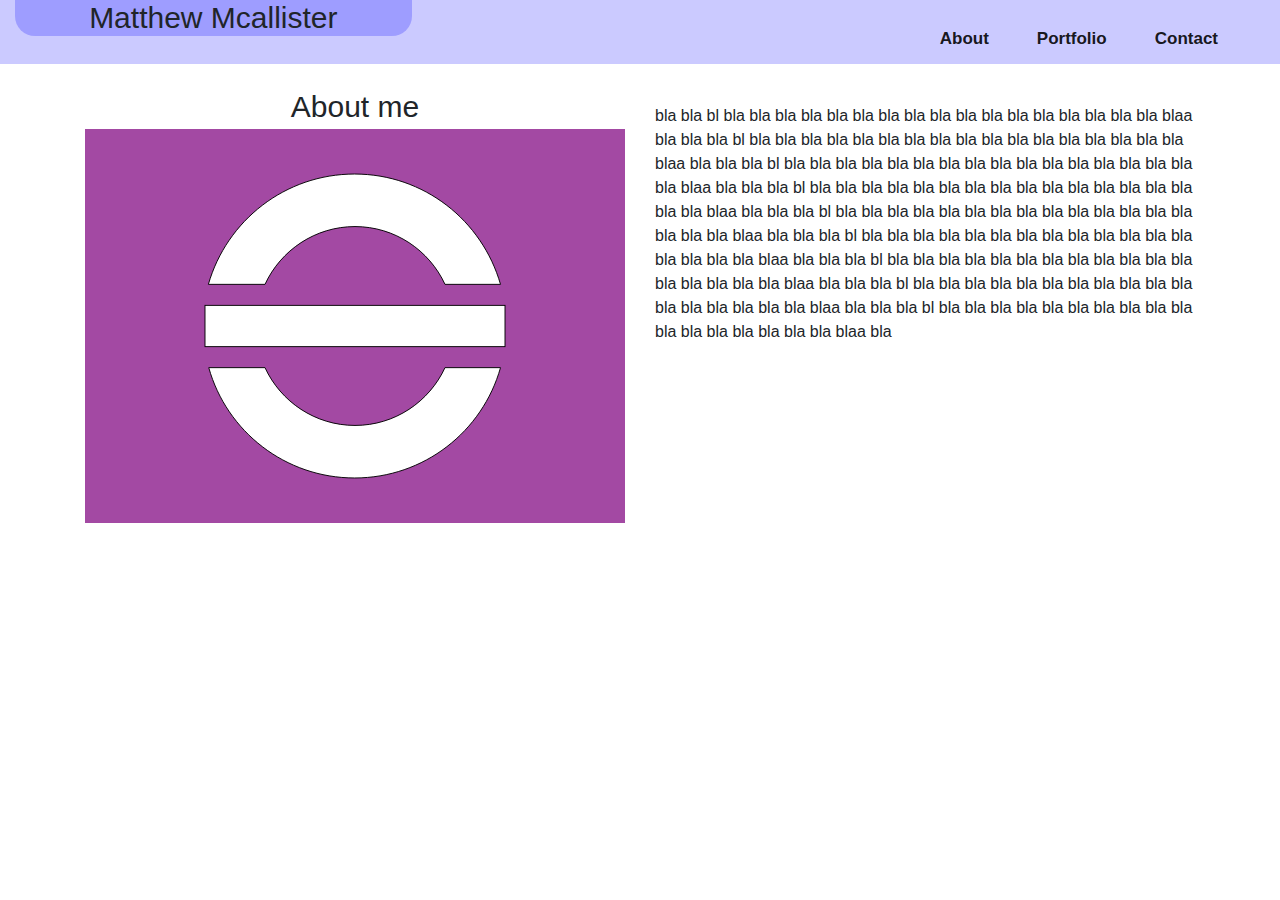
<file: index.html>
<!DOCTYPE html>
<html>
    <head>
        <meta name="viewport" content="width=device-width, initial-scale=1, shrink-to-fit=no">
        <link rel="stylesheet" href="https://stackpath.bootstrapcdn.com/bootstrap/4.4.1/css/bootstrap.min.css" 
        integrity="sha384-Vkoo8x4CGsO3+Hhxv8T/Q5PaXtkKtu6ug5TOeNV6gBiFeWPGFN9MuhOf23Q9Ifjh" crossorigin="anonymous">
        <link rel="stylesheet" type="text/css" href="style.css">
    </head>
    <body>

        <!--Heading and navbar-->
        <div class="container-fluid sticky-top">
            <div class="row">
              <div class="col-md-4 topfortitle">
                <h1 class="toptitle">
                    Matthew Mcallister
                </h1>
              </div>

              <div class="col-md topfortitle">
                <div class="col">
                    <div class="container">
                      <div class="row navbb">
                        <nav class="navbar navbar-light">
                              <a href="index.html" class="navbar-brand links">About</a>
                        </nav>
                        <nav class="navbar navbar-light">
                              <a href="portfolio.html" class="navbar-brand links">Portfolio</a>
                        </nav>
                        <nav class="navbar navbar-light">
                              <a href="contract.html" class="navbar-brand links">Contact</a>
                        </nav>
                      </div>
                    </div>
                </div>
              </div>

            </div>
        </div>

          <!--about info-->
        <div class="container">
          <div class="row">
              <div class="col-md-6 largepageelement">
                  <div class="subtitle">
                      About me
                  </div>
                  <div class="imagething">
                    <img src="./image/about_me.svg">
                  </div>
              </div>
              <div class="col-md-6 largepageelement">
                  <p class="largepageelement">
                      bla bla bl bla bla bla bla bla bla bla bla bla bla bla bla bla bla bla bla bla blaa bla
                      bla bla bl bla bla bla bla bla bla bla bla bla bla bla bla bla bla bla bla bla blaa bla
                      bla bla bl bla bla bla bla bla bla bla bla bla bla bla bla bla bla bla bla bla blaa bla
                      bla bla bl bla bla bla bla bla bla bla bla bla bla bla bla bla bla bla bla bla blaa bla
                      bla bla bl bla bla bla bla bla bla bla bla bla bla bla bla bla bla bla bla bla blaa bla
                      bla bla bl bla bla bla bla bla bla bla bla bla bla bla bla bla bla bla bla bla blaa bla
                      bla bla bl bla bla bla bla bla bla bla bla bla bla bla bla bla bla bla bla bla blaa bla
                      bla bla bl bla bla bla bla bla bla bla bla bla bla bla bla bla bla bla bla bla blaa bla
                      bla bla bl bla bla bla bla bla bla bla bla bla bla bla bla bla bla bla bla bla blaa bla
                  </p>
              </div>
          </div>
        </div>

    </body>

    
</html>
</file>
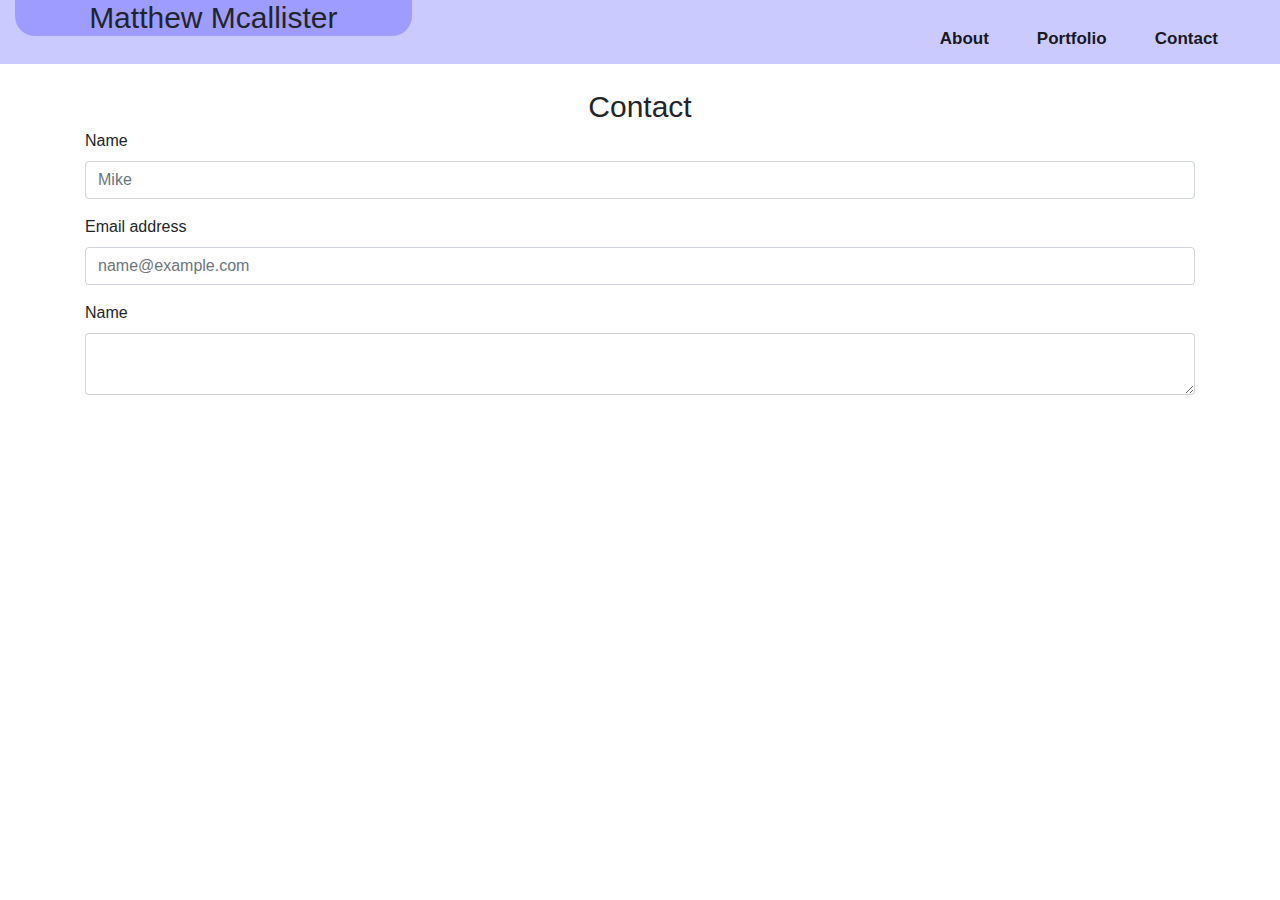
<file: contract.html>
<!DOCTYPE html>
<html>
    <head>
        <meta name="viewport" content="width=device-width, initial-scale=1, shrink-to-fit=no">
        <link rel="stylesheet" href="https://stackpath.bootstrapcdn.com/bootstrap/4.4.1/css/bootstrap.min.css" 
        integrity="sha384-Vkoo8x4CGsO3+Hhxv8T/Q5PaXtkKtu6ug5TOeNV6gBiFeWPGFN9MuhOf23Q9Ifjh" crossorigin="anonymous">
        <link rel="stylesheet" type="text/css" href="style.css">
    </head>
    <body>

        <!--Heading and navbar-->
        <div class="container-fluid sticky-top">
            <div class="row">
              <div class="col-md-4 topfortitle">
                <h1 class="toptitle">
                    Matthew Mcallister
                </h1>
              </div>

              <div class="col-md topfortitle">
                <div class="col">
                    <div class="container">
                      <div class="row navbb">
                        <nav class="navbar navbar-light">
                              <a href="index.html" class="navbar-brand links">About</a>
                        </nav>
                        <nav class="navbar navbar-light">
                              <a href="portfolio.html" class="navbar-brand links">Portfolio</a>
                        </nav>
                        <nav class="navbar navbar-light">
                              <a href="contract.html" class="navbar-brand links">Contact</a>
                        </nav>
                      </div>
                    </div>
                </div>
              </div>

            </div>
        </div>

        <!--Form-->
        <div class="container largepageelement">
            <div class="subtitle">
                Contact
            </div>

            <form class="form-group">
                <div class="form-group">
                    <label for="exampleFormControlInput1">Name</label>
                    <input type="name" class="form-control" id="exampleFormControlInput1" placeholder="Mike">
                </div>
                
                <div class="form-group">
                    <label for="exampleFormControlInput1">Email address</label>
                    <input type="email" class="form-control" id="exampleFormControlInput1" placeholder="name@example.com">
                </div>

                <label>
                    Name
                </label>

                <textarea class="form-control" row="10">

                </textarea>
            </form>
        </div>

    </body>

    
</html>
</file>
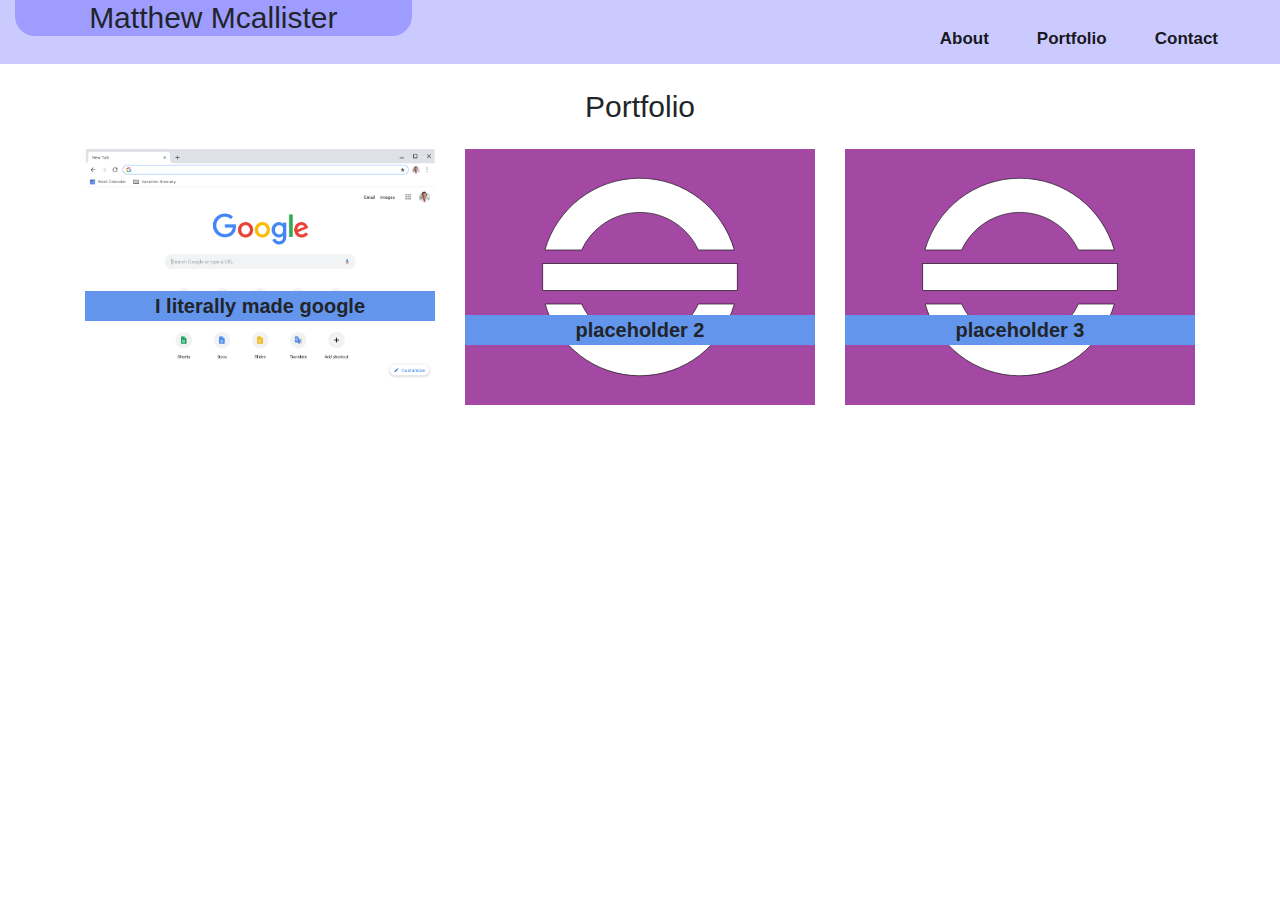
<file: portfolio.html>
<!DOCTYPE html>
<html>
    <head>
        <meta name="viewport" content="width=device-width, initial-scale=1, shrink-to-fit=no">
        <link rel="stylesheet" href="https://stackpath.bootstrapcdn.com/bootstrap/4.4.1/css/bootstrap.min.css" 
        integrity="sha384-Vkoo8x4CGsO3+Hhxv8T/Q5PaXtkKtu6ug5TOeNV6gBiFeWPGFN9MuhOf23Q9Ifjh" crossorigin="anonymous">
        <link rel="stylesheet" type="text/css" href="style.css">
    </head>
    <body>

        <!--Heading and navbar-->
        <div class="container-fluid sticky-top">
            <div class="row">
              <div class="col-md-4 topfortitle">
                <h1 class="toptitle">
                    Matthew Mcallister
                </h1>
              </div>

              <div class="col-md topfortitle">
                <div class="col">
                    <div class="container">
                      <div class="row navbb">
                        <nav class="navbar navbar-light">
                              <a href="index.html" class="navbar-brand links">About</a>
                        </nav>
                        <nav class="navbar navbar-light">
                              <a href="portfolio.html" class="navbar-brand links">Portfolio</a>
                        </nav>
                        <nav class="navbar navbar-light">
                              <a href="contract.html" class="navbar-brand links">Contact</a>
                        </nav>
                      </div>
                    </div>
                </div>
              </div>

            </div>
        </div>
            <!--Portfolio-->
        <div class="subtitle largepageelement">
            Portfolio
        </div>

        <div class="container">
            <div class="row">
                <div class="col-md-4 largepageelement">
                        <img src="./image/google_image.png" class="pfimage">
                        <div class="txtforpfimg">
                            I literally made google
                        </div>
                </div>

                <div class="col-md-4 largepageelement">
                        <img src="./image/about_me.svg">
                        <div class="txtforpfimg">
                            placeholder 2
                        </div>
                </div>

                <div class="col-md-4 largepageelement">
                    <img src="./image/about_me.svg">
                    <div class="txtforpfimg">
                        placeholder 3
                    </div>
                </div>
            </div>
        </div>

    </body>

    
</html>
</file>
<file: style.css>
.topfortitle{
    width: 100%;
    background-color: rgb(203, 202, 255);
}

.toptitle{
    font-size: 30px;
    text-align: center;
    background-color: rgb(158, 157, 255);
    border-radius: 0px 0px 20px 20px;
}

.navbb{
    text-align: center;
    font-weight: bold;
    padding-top: 1vw;
    float: right;
}

.links{
    color: black;
    font-size: 17px;
}

.largepageelement{
    padding-top: 20px;
}

.subtitle{
    font-size: 30px;
    text-align: center;
}

.txtforpfimg{
    background-color: cornflowerblue;
    position: relative;
    bottom: 90px;
    text-align: center;
    font-size: 20px;
    font-weight: bold;
}

.pfimage{
    max-width: 350px;    
}
</file>
